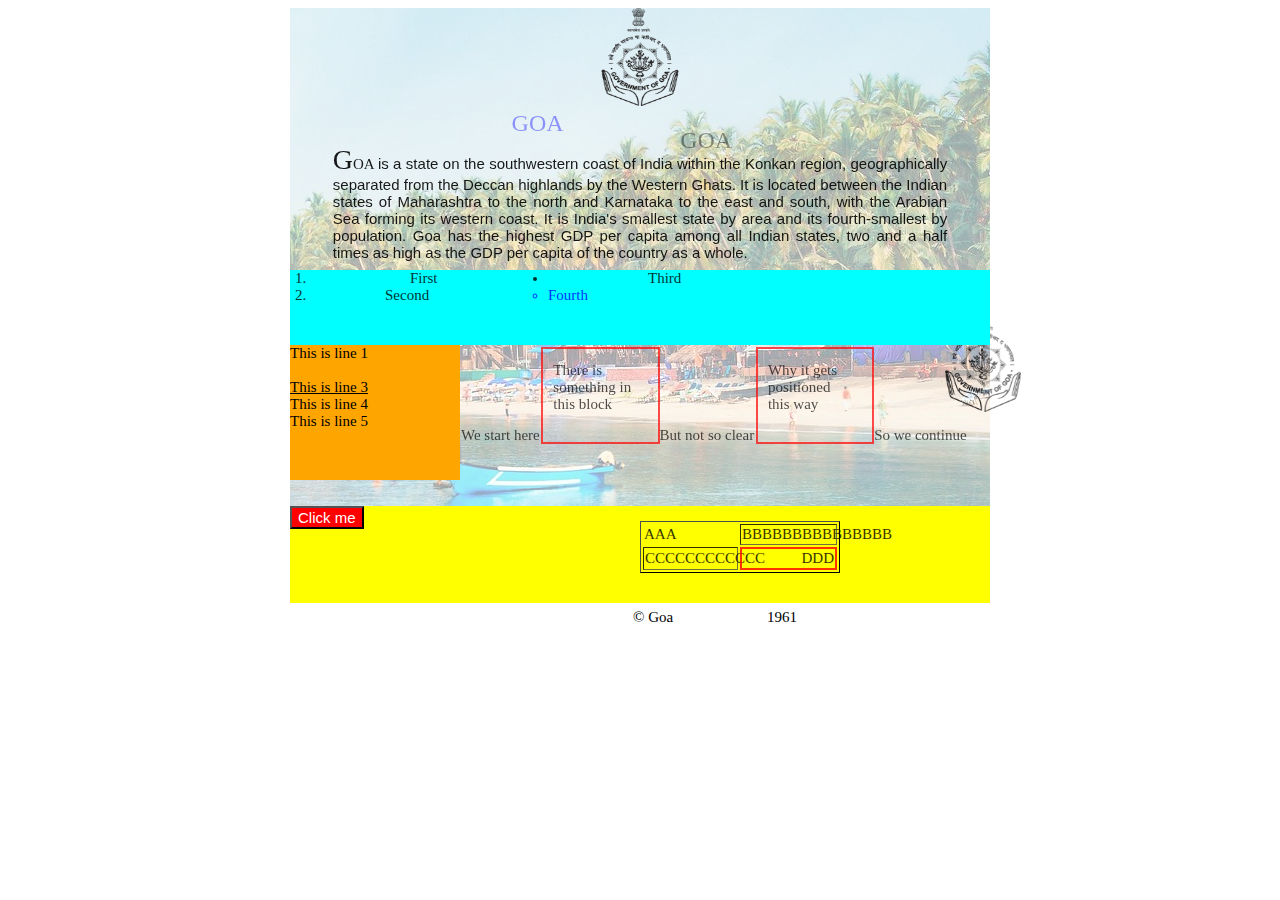
<file: Assignment_4/index.html>
<!DOCTYPE html>

<html>
  <head>
      <title>Goa</title>
      <link rel="stylesheet" href="./styles.css">
  </head>
  <body>
    <div id="container" >
	
	    <div id="transback" ></div>
		<div id="content"  > 
	      
			     <img id="goalogo" src="image/goa-govt-logo.png" />
				 <div id="goaname">Goa</div>
				
				 <div id="goainfo" ><span style=" text-transform: uppercase; "> 
				      <span style="font-family: 'Old English Text MT'; font-size:21pt;">G</span>oa </span>
					  is a state on the southwestern coast of India within the Konkan region, geographically separated from the Deccan highlands by the Western Ghats. It is located between the Indian states of Maharashtra to the north and Karnataka to the east and south, with the Arabian Sea forming its western coast. It is India's smallest state by area and its fourth-smallest by population. Goa has the highest GDP per capita among all Indian states, two and a half times as high as the GDP per capita of the country as a whole.
				 </div>
				 <div id="bottom">
		             <div id="header">
					    <ol id="list1">
						     <li> First</li>
							 <li> Second</li>
						</ol>
						<ul id="list2">
						     <li> Third</li>
							 <li> Fourth</li>
						</ul>
			
			         </div>
                     <div id="leftbar" >
					     <div>This is line 1 </div>
						 <div style="color:orange;" >This is line 2 </div>
			             <div style="text-decoration:underline;">This is line 3 </div>
						 <div style=" " ><img id="goalogo1" src="image/goa-govt-logo.png" />This is line 4 </div>
						 <div>This is line 5 </div>
			         </div>
			         <div id="rightbar" >
			           <span class="slk" >We start here</span><div class="blk">There is something in this block</div>
					   <span class="slk" >But not so clear</span><div class="blk" >Why it gets positioned this way</div>
					   <span class="slk">So we continue</span>
					   <img id="goaimg" src="image/goa-govt-logo.png" />
			         </div> 
			         <div id="footer" >
					     <input type="button" value="Click me" />
					     <table border="1">
					        <tr><td style=" border:0px;">AAA</td><td>BBBBBBBBBBBBBBB</td></tr>
							<tr><td>CCCCCCCCCCCC</td><td style="border:2px solid red; text-align:right;">DDD</td></tr>
			             </table>
                     </div>			
                 </div> 
			</div>
    </div>
	<div id="copyright"> &copy; Goa <span id="year">1961</span> </div>
  </body>
</html>
</file>
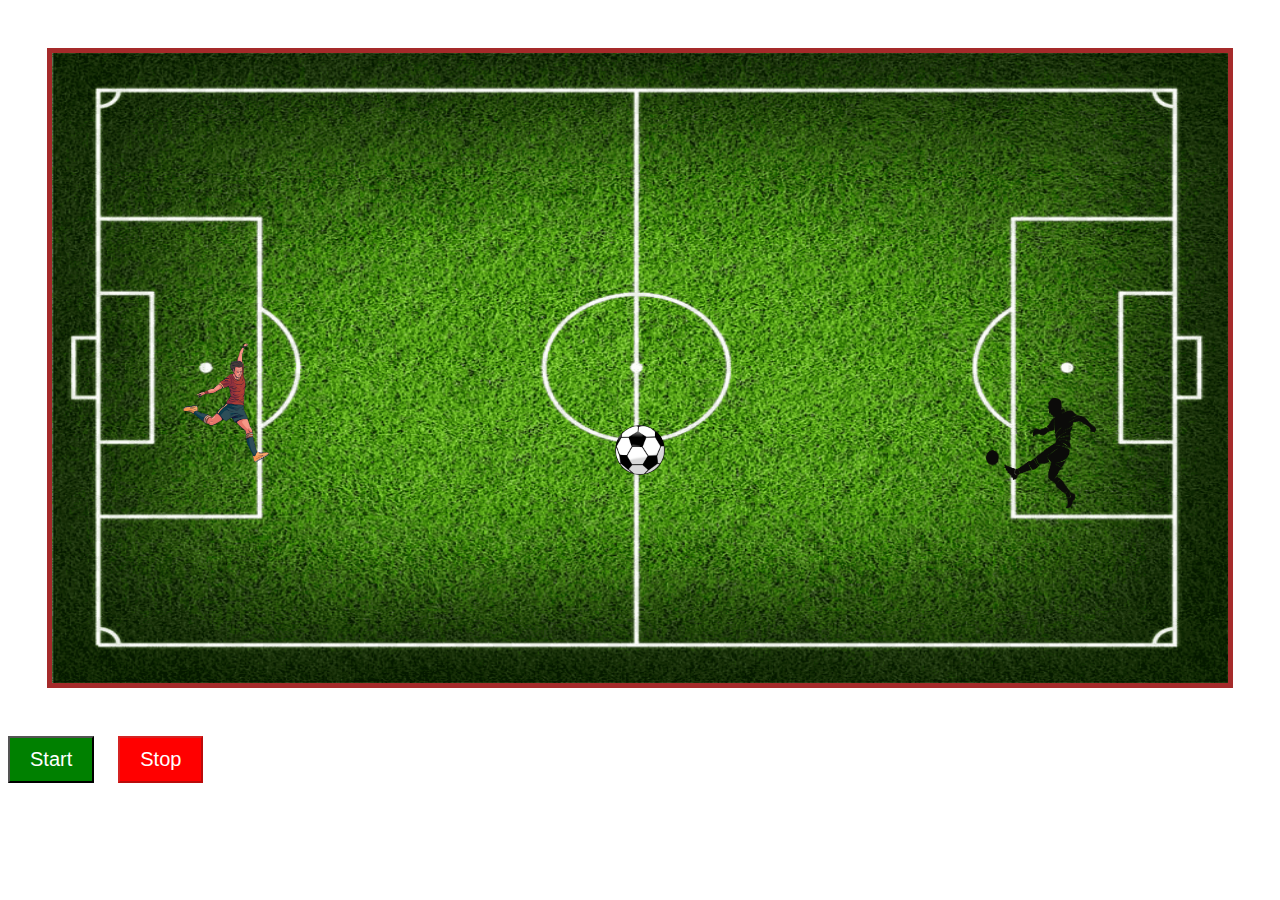
<file: Assignment_5/index.html>
<!DOCTYPE html>
<html lang="en">
<head>
    <meta charset="UTF-8">
    <meta http-equiv="X-UA-Compatible" content="IE=edge">
    <meta name="viewport" content="width=device-width, initial-scale=1.0">
    <title>Document</title>
    <link rel="stylesheet" href="./style.css">
</head>
<body onload="setup()">
    <div id="ground">
        <div id="goal-post"></div>
    </div>
    <div id="ball"></div>

    <div id="player1">
        <img src="player1.png" width=110px; height=110px;>
    </div>

    <div id="player2">
        <img src="player2.png" width=120px; height=130px;>
    </div>

    <div id="buttons">
        <button id="start-btn" onclick="start()">Start</button>
        <button id="stop-btn" onclick="stop()">Stop</button>
    </div>
<script src="./scripts.js" type="text/javascript"></script>

</body>
</html>
</file>
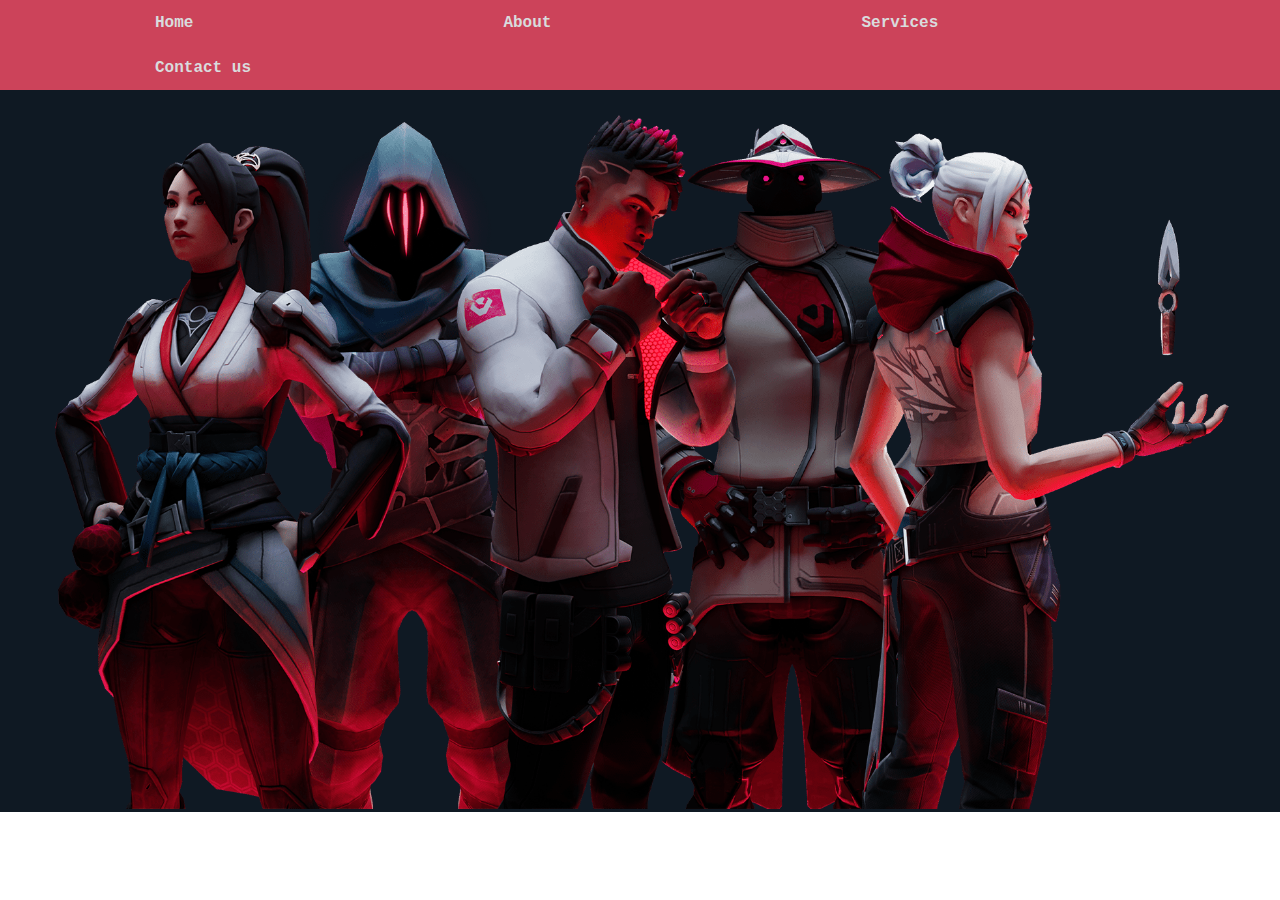
<file: Assignment_6/index.html>
<!DOCTYPE html>
<html lang="en">
<head>
    <meta charset="UTF-8">
    <meta http-equiv="X-UA-Compatible" content="IE=edge">
    <meta name="viewport" content="width=device-width, initial-scale=1.0">
    <title>Valorant</title>
    <link rel="stylesheet" href="style.css">
    <link rel="icon" type="image/x-icon" href="    https://cdn-icons-png.flaticon.com/512/1985/1985782.png">

</head>
<body>
    <header>
        <nav class="navbar">
            <ul>
                <li><a href="#">Home</a></li>
                <li><a href="#">About</a></li>
                <li><a href="#">Services</a></li>
                <li><a href="#">Contact us</a></li>
            </ul>
        </nav>
    </header>

    <div id="container">
        <div id="img-container">
            
            <img src="perfect.png" usemap="#image_map" class="img1" width="1200">
            <map name="image_map">
                <area id="sage1" alt="Sage" title="Sage" target="_blank" href="https://playvalorant.com/en-gb/agents/sage/" coords="163,39 144,59 128,63 122,85 125,98 124,114 129,134 137,152 149,156 151,165 140,192 108,195 70,254 67,266 58,276 44,281 39,289 28,297 17,311 13,328 44,418 43,426 35,433 32,445 36,460 39,465 24,473 19,484 19,499 26,510 38,515 61,523 58,563 73,592 90,656 90,697 86,703 145,703 139,686 143,654 175,682 221,691 222,702 274,703 269,658 278,639 272,529 268,468 313,407 328,436 362,366 370,334 338,293 304,260 293,230 257,186 272,172 268,110 264,66 235,42 208,42 192,51 171,36 " shape="polygon">
                <area id="omen1" alt="OMEN" title="OMEN" target="_blank" href="https://playvalorant.com/en-us/agents/omen/" coords="363,19 339,36 305,129 307,147 278,151 274,157 304,235 307,250 373,328 347,430 334,441 301,436 281,473 277,534 282,604 282,640 274,668 281,703 331,702 331,680 344,651 339,633 358,598 358,524 373,504 390,526 389,596 403,613 412,632 407,654 421,679 420,701 461,702 471,658 467,624 456,594 459,551 460,507 460,477 448,453 452,409 446,366 448,324 432,276 414,218 418,182 463,152 426,144 430,134 393,38 " shape="polygon">
                <area id="pheonix1" alt="Pheonix" title="Pheonix" target="_blank" href="https://playvalorant.com/en-gb/agents/phoenix/" coords="570,17 550,40 538,77 526,108 510,136 479,149 459,167 428,187 424,226 438,268 456,317 463,394 456,449 469,464 475,584 472,702 608,703 631,546 654,527 644,488 628,487 623,444 641,441 613,313 654,339 682,334 697,288 685,235 686,206 664,169 644,164 635,169 601,147 627,104 636,102 641,59 636,31 597,13 " shape="polygon">
                <area id="cypher1" alt="Cypher" title="Cypher" target="_blank" href="https://playvalorant.com/en-us/agents/cypher/" coords="741,19 707,52 650,74 699,109 697,139 654,151 691,195 693,249 701,289 690,332 679,362 633,343 641,403 659,424 651,487 660,526 644,570 652,672 647,741 650,701 742,699 752,561 769,699 823,702 842,543 843,490 842,446 831,399 808,360 831,282 834,256 822,217 828,175 828,175 836,149 796,136 791,105 839,73 " shape="polygon">
                <area id="jett1" alt="Jett" title="Jett" target="_blank" href="https://playvalorant.com/en-us/agents/jett/" coords="876,24 851,79 839,139 834,178 842,207 839,231 838,270 823,334 814,360 857,428 858,477 861,542 851,725 853,646 830,695 897,705 918,631 923,703 991,701 1013,538 1022,481 1005,398 1005,389 1080,359 1174,328 1189,303 1167,290 1139,278 1088,327 989,348 989,348 1000,323 1001,265 988,196 970,163 988,132 991,82 1127,114 1118,175 1123,247 1134,249 1140,173 1134,125 1132,114 " shape="polygon">
            </map>

            

        </div>
        <div id="content1">
            <h2>SAGE</h2>
            <p>
                The stronghold of China, Sage creates safety for herself and her team wherever she goes. Able to revive fallen friends and stave off aggressive pushes, she provides a calm center to a hellish fight.
                Described as a stronghold, Sage is an agent who always looks out for her teammates and offers help whenever she can. She has fully embraced her powers which give her control of life, and wishes to use them to keep her team alive for as long as possible. 
                Calmer and more collected than some of her more energetic allies, Sage always imparts encouraging words to rally the team up and guide them to victory. 
            </p>
        </div>
        <div id="content2">
            <h2>OMEN</h2>
            <p>
                A living nightmare, Omen takes full advantage of his shadowed physique and will not hesitate to eliminate his enemies using the forces of paranoia and fear. He is cynical in nature, which stems from him experiencing extreme pain as he was condemned to remain in the state that he is today. If there's one person who wants to know more about his mysterious circumstances, it's Omen himself - and quite desperately so. 
            </p>
        </div>
        <div id="content3">
            <h2>PHEONIX</h2>
            <p>
                Hailing from the U.K., Phoenix's star power shines through in his fighting style, igniting the battlefield with flash and flare. Whether he's got backup or not, he'll rush into a fight on his own terms.
                A duelist by role and nature, Phoenix is brash, impulsive, and has a lot of confidence, never hesitating to charge into a fight head-on despite not getting a full grasp of the situation, much to the chagrin of his more collected teammates.
            </p>
        </div>
        <div id="content4">
            <h2>CYPHER</h2>
            <p>
                Cypher is constantly gathering secrets, information, and intel, to the point of managing to retrieve the passwords of everyone in the VALORANT Protocol. He keeps most of this information to himself, making sure that no one ever discovers them and only revealing anything he knows for a price. In contrast of how he knows a lot about his allies, they do not know much about him, and he prefers to keep it that way. 
            </p>
        </div>
        <div id="content5">
            <h2>JETT</h2>
            <p>
                The wind is commonly known for being cool, but Jett is an aggressive agent who has a distinctive, sarcastic personality. Jett also has a cheeky, childish "in-your-face" attitude, seen commonly giving insults for feats she makes on the team and is always spouting her sheer amount of arrogance. Her self-confidence may feel as if she is disregarding her comrades' safety, but she has recognized that it is best to play with a team, albeit with some reluctance. She does show a much more friendly personality towards teammates.
            </p>
        </div>
    </div>

    <script src="app.js"></script>

</body>
</html>
</file>
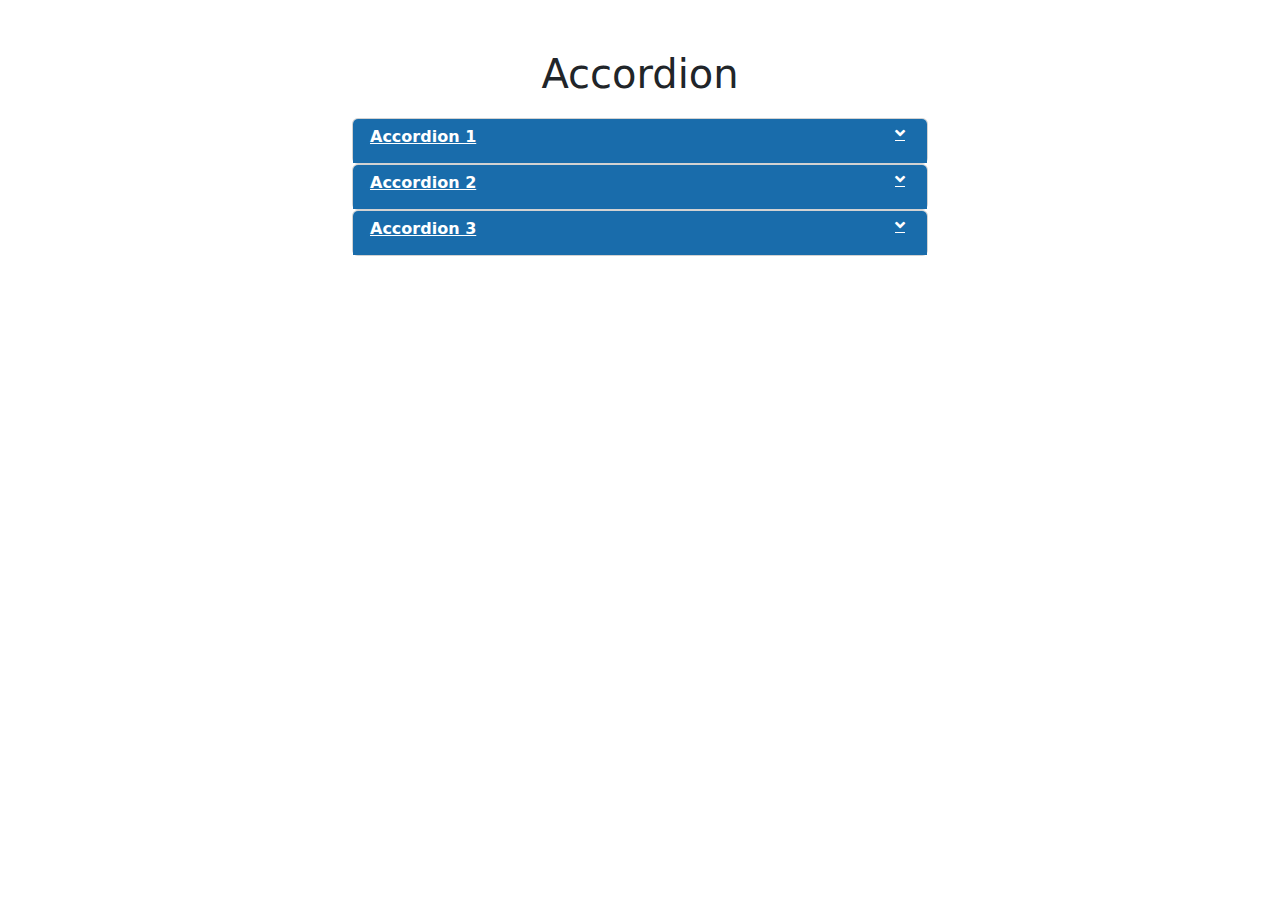
<file: Assignment_8/index.html>
<!DOCTYPE html>
<html lang="en">
<head>
  <meta charset="UTF-8">
  <title>Accordion assignment</title>
  <link rel="stylesheet" href="https://cdnjs.cloudflare.com/ajax/libs/bootstrap/5.1.3/css/bootstrap.min.css">
  <link rel="stylesheet" href="https://cdnjs.cloudflare.com/ajax/libs/font-awesome/5.15.1/css/all.min.css"/>
  <link rel="stylesheet" href="style.css">
</head>
<body>
    <h1>Accordion</h1>
  <div class="container">
    <!-- Add your cards here -->
    <div class="card">
        <div class="card-header" id="headingOne" data-bs-toggle="collapse" data-bs-target="#collapseOne" aria-expanded="false" aria-controls="collapseOne">
          <h2 class="mb-0">
            <button class="btn btn-link collapsed" type="button">
                <strong>Accordion 1</strong><i class="fas fa-angle-down"></i>
            </button>
          </h2>
        </div>
      
        <div id="collapseOne" class="collapse" aria-labelledby="headingOne" data-bs-parent="#accordion">
          <div class="card-body">
            Lorem ipsum dolor sit amet, consectetur adipisicing elit, sed do eiusmod tempor incididunt ut labore et dolore magna aliqua. Ut enim ad minim veniam, quis nostrud exercitation ullamco laboris nisi ut aliquip ex ea commodo consequat. 
          </div>
        </div>
      </div>
      
      <div class="card">
        <div class="card-header" id="headingTwo" data-bs-toggle="collapse" data-bs-target="#collapseTwo" aria-expanded="false" aria-controls="collapseTwo">
          <h2 class="mb-0">
            <button class="btn btn-link collapsed" type="button">
                <strong>Accordion 2</strong><i class="fas fa-angle-down"></i>
            </button>
          </h2>
        </div>
      
        <div id="collapseTwo" class="collapse" aria-labelledby="headingTwo" data-bs-parent="#accordion">
          <div class="card-body">
            Lorem ipsum dolor sit amet, consectetur adipisicing elit, sed do eiusmod tempor incididunt ut labore et dolore magna aliqua. Ut enim ad minim veniam, quis nostrud exercitation ullamco laboris nisi ut aliquip ex ea commodo consequat. 
          </div>
        </div>
      </div>

      <div class="card">
        <div class="card-header" id="headingThree" data-bs-toggle="collapse" data-bs-target="#collapseThree" aria-expanded="false" aria-controls="collapseThree">
          <h2 class="mb-0">
            <button class="btn btn-link collapsed" type="button">
                <strong>Accordion 3</strong><i class="fas fa-angle-down"></i>
            </button>
          </h2>
        </div>
      
        <div id="collapseThree" class="collapse" aria-labelledby="headingThree" data-bs-parent="#accordion">
          <div class="card-body">
            consectetur adipisicing elit, sed do eiusmod tempor incididunt ut labore et dolore magna aliqua. Ut enim ad minim veniam, quis nostrud exercitation ullamco laboris nisi ut aliquip ex ea commodo consequat.          </div>
        </div>
      </div>
      
  </div>

  <script src="https://cdnjs.cloudflare.com/ajax/libs/bootstrap/5.1.3/js/bootstrap.bundle.min.js"></script>
  <script src="script.js"></script>
</body>
</html>
</file>
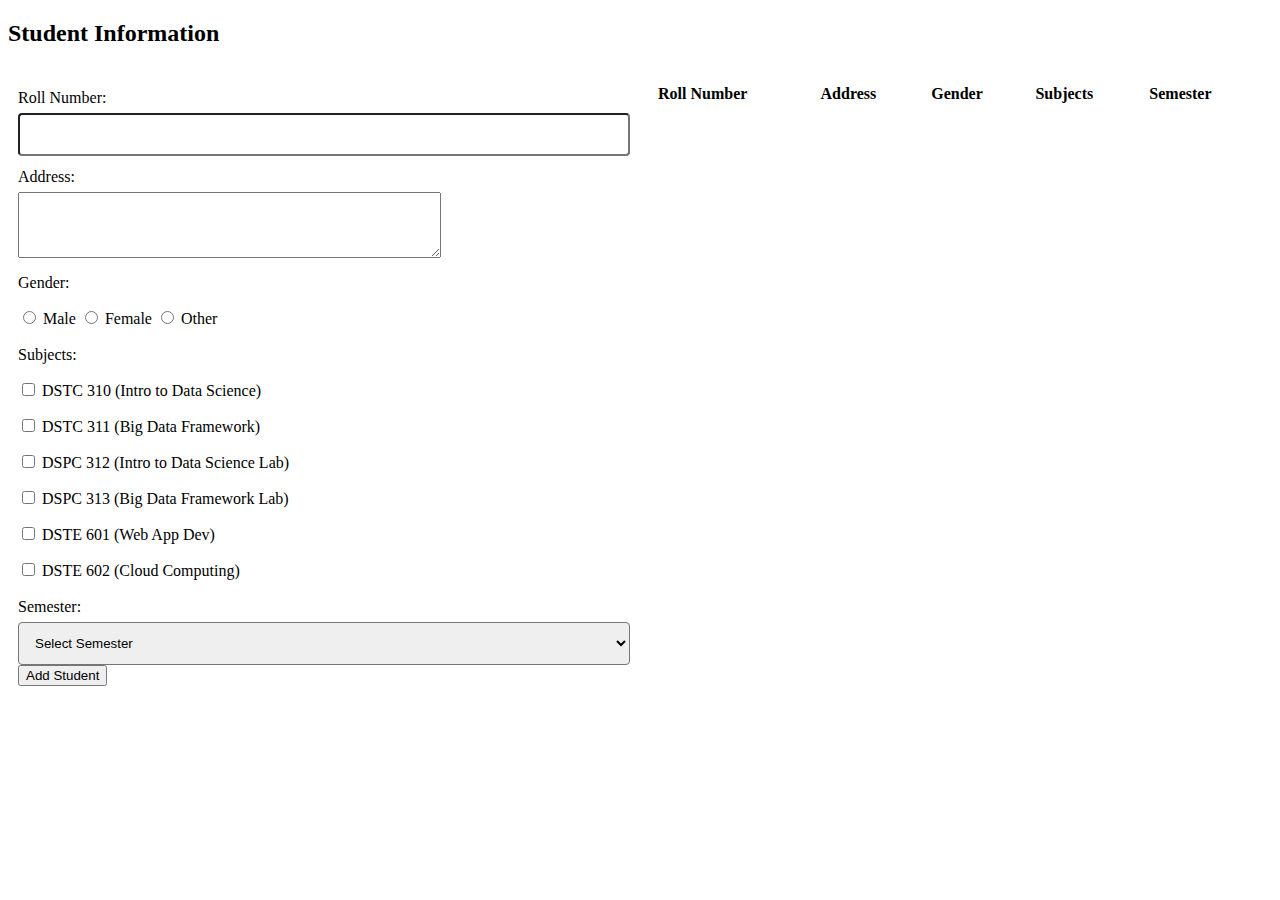
<file: Assignment_7/Assignment 7.1/index.html>
<!DOCTYPE html>
<html>
  <head>
    <meta name="viewport" content="width=device-width, initial-scale=1">
    <link rel="stylesheet" href="style.css">
  </head>
  <body>
  <h2>Student Information</h2>
  <div class="row">
    <div class="col">
      <form>
        <label for="rollno">Roll Number:</label>
        <input type="text" name="rollno" required>

        <label for="email">Address:</label>
        <br>
        <textarea name="email" required name="Address" rows="4" cols="50"></textarea>
        <br>
        <label for="gender">Gender:</label>
        <br>
        <input type="radio"  name="gender" value="Male">
        <label for="Male">Male</label>
        <input type="radio"  name="gender" value="Female">
        <label for="css">Female</label>
        <input type="radio" name="gender" value="Other">
        <label for="Other">Other</label>
        <br>

        <label>Subjects:</label><br>
        <input type="checkbox"  name="subject" value=" DSTC 310" >
        <label for="subject1">DSTC 310 (Intro to Data Science)</label><br>
        <input type="checkbox"  name="subject" value=" DSTC 311" >
        <label for="subject2">DSTC 311 (Big Data Framework)</label><br>
        <input type="checkbox"  name="subject" value=" DSPC 312" >
        <label for="subject3">DSPC 312 (Intro to Data Science Lab)</label><br>
        <input type="checkbox"  name="subject" value=" DSPC 313" >
        <label for="subject4">DSPC 313 (Big Data Framework Lab)</label><br>
        <input type="checkbox"  name="subject" value=" DSTE 601" >
        <label for="subject5">DSTE 601 (Web App Dev)</label><br>
        <input type="checkbox"  name="subject" value=" DSTE 602" >
        <label for="subject6">DSTE 602 (Cloud Computing)</label><br>

        <label for="semester">Semester:</label>
        <select name="semester" required>
          <option value="">Select Semester</option>
          <option value="1">1</option>
          <option value="2">2</option>
          <option value="3">3</option>
          <option value="4">4</option>
          <option value="5">5</option>
          <option value="6">6</option>
          <option value="7">7</option>
          <option value="8">8</option>
        </select>
        <input type="button" value="Add Student" id="checkBtn" onclick="addStudent()">
      </form>
    </div>
    <div class="col">
      <table id="table">
        <tr>
          <th>Roll Number</th>
          <th>Address</th>
          <th>Gender</th>
          <th>Subjects</th>
          <th>Semester</th>
        </tr>
    </table>
  </div>
</div>
<script src="script.js"></script>
</body>
</html>
</file>
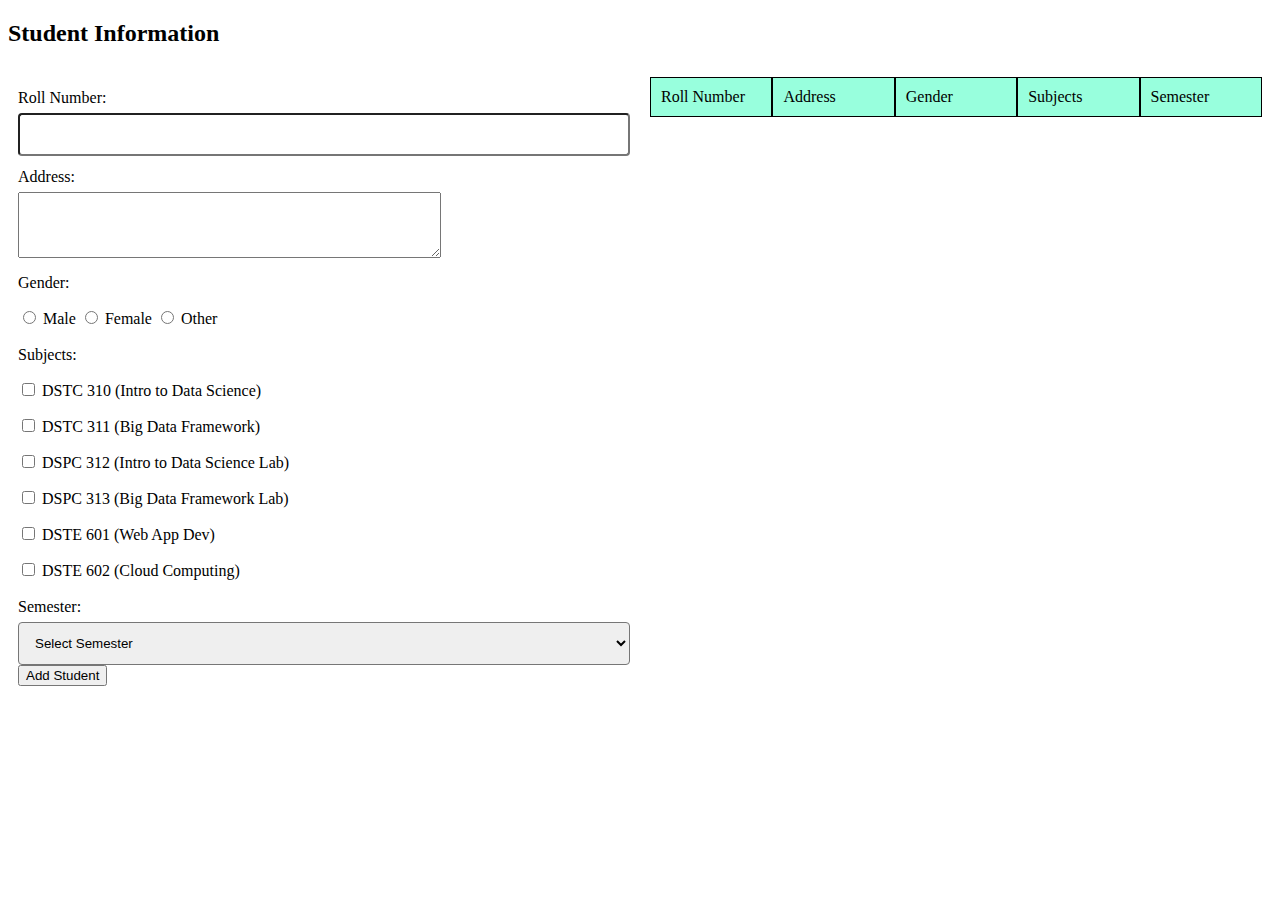
<file: Assignment_7/Assignment 7.2/index.html>
<!DOCTYPE html>
<html>
  <head>
    <meta name="viewport" content="width=device-width, initial-scale=1">
    <link rel="stylesheet" href="style.css">
  </head>
  <body>
  <h2>Student Information</h2>
  <div class="row">
    <div class="col">
      <form>
        <label for="rollno">Roll Number:</label>
        <input type="text" name="rollno" required>

        <label for="email">Address:</label>
        <br>
        <textarea name="email" required name="Address" rows="4" cols="50"></textarea>
        <br>
        <label for="gender">Gender:</label>
        <br>
        <input type="radio"  name="gender" value="Male">
        <label for="Male">Male</label>
        <input type="radio"  name="gender" value="Female">
        <label for="css">Female</label>
        <input type="radio" name="gender" value="Other">
        <label for="Other">Other</label>
        <br>

        <label>Subjects:</label><br>
        <input type="checkbox"  name="subject" value=" DSTC 310" >
        <label for="subject1">DSTC 310 (Intro to Data Science)</label><br>
        <input type="checkbox"  name="subject" value=" DSTC 311" >
        <label for="subject2">DSTC 311 (Big Data Framework)</label><br>
        <input type="checkbox"  name="subject" value=" DSPC 312" >
        <label for="subject3">DSPC 312 (Intro to Data Science Lab)</label><br>
        <input type="checkbox"  name="subject" value=" DSPC 313" >
        <label for="subject4">DSPC 313 (Big Data Framework Lab)</label><br>
        <input type="checkbox"  name="subject" value=" DSTE 601" >
        <label for="subject5">DSTE 601 (Web App Dev)</label><br>
        <input type="checkbox"  name="subject" value=" DSTE 602" >
        <label for="subject6">DSTE 602 (Cloud Computing)</label><br>

        <label for="semester">Semester:</label>
        <select name="semester" required>
          <option value="">Select Semester</option>
          <option value="1">1</option>
          <option value="2">2</option>
          <option value="3">3</option>
          <option value="4">4</option>
          <option value="5">5</option>
          <option value="6">6</option>
          <option value="7">7</option>
          <option value="8">8</option>

        </select>
        <input type="button" value="Add Student" id="checkBtn" onclick="addStudent()">
      </form>
    </div>
    <div class="coll">
      <div class="table">
        <div class="row">
            <div class="cell  cell-header">Roll Number</div>
            <div class="cell  cell-header">Address</div>
            <div class="cell  cell-header">Gender</div>
            <div class="cell  cell-header">Subjects</div>
            <div class="cell  cell-header">Semester</div>            
        </div>
      </div>
    </div>
  </div>
  <script src="script.js"></script>
  </body>
</html>
</file>
<file: Assignment_4/styles.css>
#container {
    position: relative;
    max-width: 1024px;
    /* max-height: 768px; */
    /* text-align: center; */
    margin: 0 auto;
  }  


#transback {
    margin-left: auto;
    margin-right: auto;
    background-image: url("image/goa.jpg");
    width: 1024px;
    height: 768px;
    background-repeat: no-repeat;
    opacity: 0.4;
    background-position: top;
  }

#goalogo {
    position: absolute;
    top: 0;
    left: 50%;
    transform: translateX(-50%);
    z-index: 1;
    width: 77px;
    height: 97.967px;
  }

  *{
    font-size: 15px;

  }

  #goaname {
    text-transform: uppercase;
    font-size: 24px;
    color: blue;
    position: absolute;
    top:15%;
    left: 40%;
    transform: translate(-50%, -50%);
    z-index: 1;
    text-align: center;
    width: 100%;
    opacity: 0.4;
  }

  
  /* Set the style for the black goaname text */
  #goaname::after {
    content: "Goa";
    font-size: 24px;
    right: 31%;
    top:0;
    font-weight: normal;
    color: black;
    display: block;
    text-align: center;
    position: absolute;
    margin-top: 17px;
  }

  #goainfo {
    position: absolute;
    font-weight: normal;
    top: 17%;
    margin-top: 5px;
    left: 50%;
    transform: translateX(-50%);
    z-index: 1;
    text-align: center;
    width: 60%;
    text-align: justify;
    /* margin-left: 8px; */
    font-size: 15px;
    opacity: 0.9;
    font-family: sans-serif;
  }

  #goainfo span:first-child {
    font-family: Times !important;
  }
  

#goainfo::after {
    display: block;
    font-weight: ;
    text-align: center;
    position: absolute;
    width: 70%;
    left: 50%;

  }


#header {
  background-color:aqua;
  color: black;
  display: flex;
  justify-content: space-between;
  padding-bottom: 4%;
  position: absolute;
  top: calc(33% + 9px);
  left: 162px;
  padding-left: 20px;
  /* max-width: 1024px; */
  width: 680px;
  right: 146px;
  font-size: 15px;
  z-index: 1;

}
 

#list1 {
  margin: 0;
  padding: 0;
  opacity: 0.8;
}

#list1 li:last-of-type {
  padding-left: 75px;
}

#list1 li:first-of-type,#list2 li:first-of-type {
  padding-left: 100px;
}


#list2 {
  width: 65%;
  margin: 0;
  padding: 0;
  padding-left: 10px;
  opacity: 0.8;
}
 
#list2 li:last-of-type {
  color: blue;
  list-style:circle;
}
#leftbar {
  background-color: orange;
  width: 150px;
  top: calc(10% + 5px);
  left:162px ;
  position: absolute;
  top: 337px;
  background-image: none;
  padding-bottom: 50px;
  padding-right: 20px;
}




#rightbar {
  /* background-color:aqua; */
  color: black;
  display: flex;
  width: 52%;
  height: 97px;
  position: absolute;
  top: calc(43% + 9px);
  left:333px;
  font-size: 14px;
  opacity: 0.7;
  /* z-index: 1; */

}


.blk {
  border: 2px solid red;
  text-align:left;
  width: 20%;
  padding-top: 13px;
  padding-left: 10px;
  padding-right: 19px;
  font-size: 15px;
}


.slk {
  display: flex;
  align-items: flex-end;
  font-size: 15px;
  width: 28%;
  /* margin-right: -57px; */
}

.slk:nth-child(1){
  margin-right: -39px;
}

.slk:nth-of-type(2){
  margin-right: -23px;
}

/* Footer styles */

#footer {
  background-color: yellow;
  width: 700px;
  height: 97px;
  margin: 0px;
  top: calc(64% + 6px);
  position: absolute;
  bottom: 0;
  left: 0px;
  /* padding: 4px; */
  /* padding-right: 15px; */
  padding-left: 0px;
  padding-top: 0px;
  margin-left: 162px;
}


input[type="button"] {
  background-color: red;
  color: white;
  border-color: black;

}


table {
  margin-left: 50%;
  width: 200px;
  border-color: rgb(78, 78, 78);
  overflow: visible;
  table-layout: fixed;
  /* opacity: 0.8; */
  margin-top: -8px;
}

td {
  overflow: visible;
  width: 50%;
  opacity: 0.8;
}
/* 
#copyright{
  position: absolute;
  text-align: center;
  top: calc(76% + 7px);
  left: 550px;

}

#year{
  margin-left: 100px;
  z-index: 1;

} */

/* 
#copyright{
  position: absolute;
  left: 50%;
  transform: translateX(-50%);
  text-align: center;
  bottom: 143px;
  width: 100%;
  margin: 0 100px;
}

#year {
  display: inline-block;
  margin: 0 100px;
} */


#copyright {
  position: relative;
  text-align: center;
  width: 100%;
  margin: 20px 0;
  margin-top: -167px;
  margin-left: 120px;
}

#year {
  display: inline-block;
  margin: 0 90px;
}


#goalogo1 {
  position: absolute;
  margin-left: 655px;
  width:38px;
  height: 110px;
  margin-top: -95px;
  float: left;
  object-fit: cover;
  object-position: left bottom;
}


#goaimg {
  width: 38px;
  height: 108px;
  float: right;
  object-fit: cover;
  object-position: right bottom;
  position: absolute;
  margin-left: 522px;
  margin-top: -43px;
  
}
</file>
<file: Assignment_5/style.css>
#ground{
    position: relative;
    margin: 48px auto;
    border: 5px solid brown;
    height: 630px;
    width: 93%;
    background-image: url("ground.png");
    background-repeat: no-repeat;
    background-size: 100% 100%;
}

/* #goal-post {
    position: absolute;
    top: 50%;
    transform: translateY(-50%);
    width: 2%;
    height: 40%;
    background-color: white;
} */

#ball {
    position: absolute;
    width:50px;
    height:50px;
    border-radius:50%;
    top: 50%;
    left: 50%;
    transform: translate(-50%, -50%);
    background-image: url("soccer-ball-png-26391\(1\).png");
    /* background-repeat: no-repeat; */
    background-size: 100% 100%;
    animation-name: myfirst;
    animation-duration: 10s;
    animation-iteration-count: infinite;
    /* animation-direction: alternate; */
    overflow: hidden;
    
}


@-webkit-keyframes myfirst {
    0%   {left:315px; transform: rotate(0deg);}
    25%  {left:1215px; transform: rotate(360deg);}
    50%  {left:315px; transform: rotate(-720deg);}
    75%  {left:1215px; transform: rotate(720deg);}
    100% {left:315px; transform: rotate(-1080deg);}
}

@keyframes flip {
    0% {
        transform: perspective(500px) scaleX(1);
    }
    100% {
        transform: perspective(500px) scaleX(-1);
    }
}


#player1 {
    position: absolute;
    top: 47%;
    left: 77%;
    transform: translateY(-50%);
    width: 50px;
    height: 50px;
    animation: flip 2.5s infinite;
    /* animation-play-state: running; */
    /* animation-delay: 1s; */
    /* animation-name: flip;
    animation-duration: 4s;
    animation-iteration-count: infinite;
    animation-delay: 5s; */
} 


#player2 {
    position: absolute;
    top: 45%;
    left: 13%;
    transform: translateY(-50%);
    width: 10%;
    height: auto;
    animation: flip 5s infinite;

} 


#buttons {
    margin-top: 20px;
}

#start-btn, #stop-btn {
    padding: 10px 20px;
    font-size: 20px;
    margin-right: 20px;
}

#start-btn {
    background-color: green;
    color: white;
}

#stop-btn {
    background-color: red;
    color: white;
}

/* serialization
avro
avro types
complex data types
avro schema 

*/
</file>
<file: Assignment_6/style.css>
/* #container {
  background-image: radial-gradient(#ffbcbc 4%, #0F1923 1%);
  background-position: 0 0;
  background-size: 100px 100px;
  height: 200px;
  width: 100%;
} */


.img1{
    display: block;
    margin-left: auto;
    margin-right: auto;
    background-color: #0F1923;

}
#img-container{
    padding-top: 15px;
}

#container{
    background-color: #0F1923;
    height: 721.967px;
}

*{
    padding: 0;
    margin: 0;
    padding-bottom: 0px;
}

#content1, #content2, #content3, #content4, #content5 {
    position: absolute;
    display: none;
    top: 250px;
    left: 600px;
    width: 400px;
    height: 400px;
    /* opacity: 0.5; */
    background: rgba(35, 55, 75, 0.5);
    /* background:#23374b23374b; */
    color: white;
    padding: 20px;
    box-sizing: border-box;
    border-radius: 4px;    
}
#content1{
    left: 510px;
}

#content2{
    left: 620px;
}
#content3{
    left: 880px;
}
#content4{
    left: 500px;
}
#content5{
    left: 630px;
}

.navbar{
    background-color: #cc435a;
    /* border-radius: 30px; */
  }

.navbar li{
    float:left;
    list-style: none; 
    margin: 13px 20px;
}
.navbar ul{
    overflow: auto;
}
.navbar li a{
    padding: 3px 135px;
    font-weight: bold;
    font-family: 'Courier New', Courier, monospace;
    text-decoration: none;
    color: #d9dbdd;
}

h2{
    text-align: center;
    padding-bottom: 30px;
    font-family: Helvetica, Arial, sans-serif;
}
p{
    font-family: Helvetica, Arial, sans-serif;
    letter-spacing: 1.5px;
}
</file>
<file: Assignment_8/style.css>
.card-header {
    background-color: #196cab;
    /* padding: 25px 10; */
    border-bottom: none;
    cursor: pointer;
    padding-top: 0px;
  }
  
  .card-header button {
    /* font-weight: bold; */
    color: #ffffff;
    transition: all 0.2s ease-in-out;
    padding-left: 0px;
   
  }
  .btn{
    display: flex;
    justify-content: space-between;
    width: 100%;
    padding: 5px ;
  }

  .btn:not(.collapsed) i {
    transform: rotate(180deg);
    transition: transform 0.2s ease-in-out;
  }
  
  .btn:focus {
    outline: none;
    box-shadow: none;
  }
  .btn:hover {
    color: #ffffff;
    text-decoration: none;
  }
  
  .card-header button:not(.collapsed) {
    color: #000000;
  }
  
  .collapse:not(.show) {
    height: 0;
    overflow: hidden;
  }
  
  .collapse {
    transition: all 0.2s ease-in-out;
  }
  
  .container{
    width: 600px;
    border-radius: 6px;

  }

  h1{
    text-align: center;
    margin-top: 50px;
    margin-bottom: 20px;
  }
</file>
<file: Assignment_7/Assignment 7.1/style.css>
* {
    box-sizing: border-box;
  }
  .row {
    display: flex;
    flex-wrap: wrap;
    justify-content: space-between;
  }
  .col {
    flex: 1;
    margin: 10px;
  }
  input[type=text], select {
    width: 100%;
    padding: 12px;
    /* border: 1px solid #ccc; */
    border-radius: 4px;
    resize: vertical;
  }
  label {
    padding: 12px 0 6px 0;
    display: inline-block;
  }
 
  table {
    border-collapse: collapse;
    width: 100%;
  }
  
  th, td {
    text-align: left;
    padding: 8px;
  }

  @media screen and (max-width: 600px) {
    .row {
      flex-direction: column;
    }
  }
</file>
<file: Assignment_7/Assignment 7.2/style.css>
* {
    box-sizing: border-box;
  }
  
  .row {
    display: flex;
    flex-wrap: wrap;
    justify-content: space-between;
  }
  
  .col,.coll{
    flex: 1;
    margin: 10px;
  }
  
  input[type=text], select {
    width: 100%;
    padding: 12px;
    border-radius: 4px;
    resize: vertical;
  }
  label {
    padding: 12px 0 6px 0;
    display: inline-block;
  }
  
  .cell-header {
    width: calc(100% / 5);
  }
  
  .cell-data {
    width: calc(100% / 5);
    padding-left: 5px;
  }
  .cell,.cell-data{
    padding: 10px;
    border: 1px solid #000000;
    background-color: rgb(152, 255, 221);
  }
</file>
